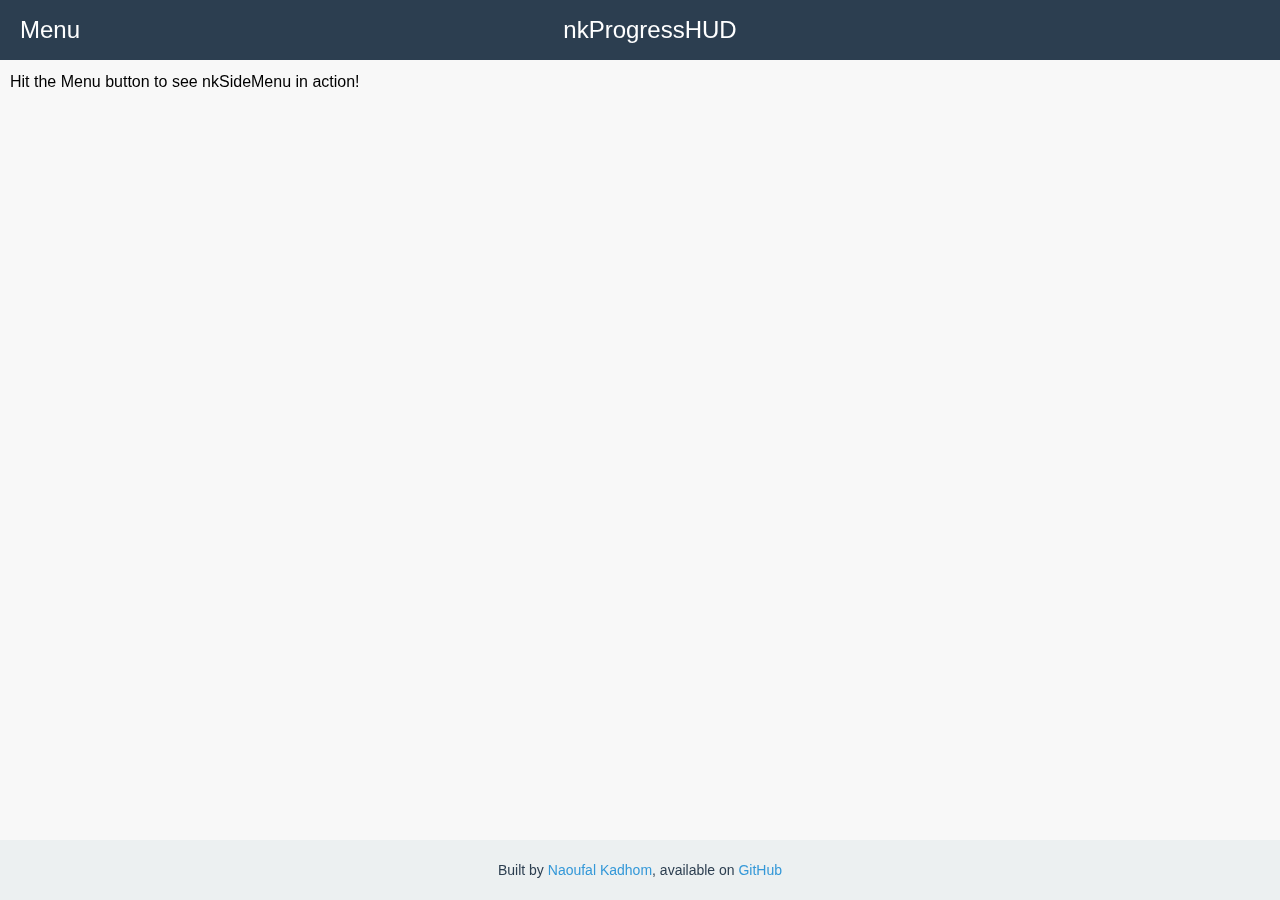
<file: index.html>
<!DOCTYPE html>
<html class="no-js">
  <head>
    <title>nkSideMenu</title>
    <meta http-equiv="content-type" content="charset=utf-8">
    <meta name="viewport" content="initial-scale=1.0, maximum-scale=1.0, user-scalable=no">
    <meta name="apple-mobile-web-app-capable" content="yes">
    <link rel="stylesheet" href="css/base.css" type="text/css">
    <script src="js/lib/modernizr.custom.06277.js"></script>
  </head>
  <body>
    <header>
    </header>
    <div class="menu">
      <ul class="menu-list">
        <li class="home">Home</li>
        <li class="projects">Projects</li>
        <li class="portfolio">Portfolio</li>
        <li class="photos">Photos	</li>
        <li class="contact">Contact</li>
      </ul>
    </div>
    <div id="home" class="window">
      <header class="window-header">
        <div class="button left side-menu-button">Menu</div>
        <div class="title">nkProgressHUD</div>
      </header>
      <div class="window-content"> 
        <section class="home">Hit the Menu button to see nkSideMenu in action!</section>
      </div>
      <footer>
         
        Built by <a href="http://twitter.com/naoufal" class="button">Naoufal Kadhom</a>, available on <a href="https://github.com/naoufal/nkSideMenu" class="button">GitHub</a>
      </footer>
    </div>
  </body>
  <script src="js/lib/jquery-1.10.2.min.js"></script>
  <script src="js/lib/fastclick.js"></script>
  <script src="js/min/position.min.js"></script>
  <script src="js/min/animate.min.js"></script>
</html>
</file>
<file: css/base.css>
/* Welcome to Compass.
 * In this file you should write your main styles. (or centralize your imports)
 * Import this file using the following HTML or equivalent:
 * <link href="/stylesheets/screen.css" media="screen, projection" rel="stylesheet" type="text/css" /> */
/* line 17, ../../../../../Applications/CodeKit.app/Contents/Resources/engines/compass/frameworks/compass/stylesheets/compass/reset/_utilities.scss */
html, body, div, span, applet, object, iframe,
h1, h2, h3, h4, h5, h6, p, blockquote, pre,
a, abbr, acronym, address, big, cite, code,
del, dfn, em, img, ins, kbd, q, s, samp,
small, strike, strong, sub, sup, tt, var,
b, u, i, center,
dl, dt, dd, ol, ul, li,
fieldset, form, label, legend,
table, caption, tbody, tfoot, thead, tr, th, td,
article, aside, canvas, details, embed,
figure, figcaption, footer, header, hgroup,
menu, nav, output, ruby, section, summary,
time, mark, audio, video {
  margin: 0;
  padding: 0;
  border: 0;
  font: inherit;
  font-size: 100%;
  vertical-align: baseline;
}

/* line 22, ../../../../../Applications/CodeKit.app/Contents/Resources/engines/compass/frameworks/compass/stylesheets/compass/reset/_utilities.scss */
html {
  line-height: 1;
}

/* line 24, ../../../../../Applications/CodeKit.app/Contents/Resources/engines/compass/frameworks/compass/stylesheets/compass/reset/_utilities.scss */
ol, ul {
  list-style: none;
}

/* line 26, ../../../../../Applications/CodeKit.app/Contents/Resources/engines/compass/frameworks/compass/stylesheets/compass/reset/_utilities.scss */
table {
  border-collapse: collapse;
  border-spacing: 0;
}

/* line 28, ../../../../../Applications/CodeKit.app/Contents/Resources/engines/compass/frameworks/compass/stylesheets/compass/reset/_utilities.scss */
caption, th, td {
  text-align: left;
  font-weight: normal;
  vertical-align: middle;
}

/* line 30, ../../../../../Applications/CodeKit.app/Contents/Resources/engines/compass/frameworks/compass/stylesheets/compass/reset/_utilities.scss */
q, blockquote {
  quotes: none;
}
/* line 103, ../../../../../Applications/CodeKit.app/Contents/Resources/engines/compass/frameworks/compass/stylesheets/compass/reset/_utilities.scss */
q:before, q:after, blockquote:before, blockquote:after {
  content: "";
  content: none;
}

/* line 32, ../../../../../Applications/CodeKit.app/Contents/Resources/engines/compass/frameworks/compass/stylesheets/compass/reset/_utilities.scss */
a img {
  border: none;
}

/* line 116, ../../../../../Applications/CodeKit.app/Contents/Resources/engines/compass/frameworks/compass/stylesheets/compass/reset/_utilities.scss */
article, aside, details, figcaption, figure, footer, header, hgroup, menu, nav, section, summary {
  display: block;
}

/* line 16, ../sass/base.scss */
html {
  background: #7f8c8d;
  height: 100%;
  font-family: "Helvetica Neue", sans-serif;
  font-weight: 200;
  overflow: hidden;
}

/* line 26, ../sass/base.scss */
.csstransitions .menu {
  position: fixed;
  background: #7f8c8d;
  color: white;
  opacity: 0;
  height: 100%;
  width: 100%;
  -webkit-transform: perspective(0) translate(0, 0);
  -moz-transform: perspective(0) translate(0, 0);
  -ms-transform: perspective(0) translate(0, 0);
  -o-transform: perspective(0) translate(0, 0);
  transform: perspective(0) translate(0, 0);
  -webkit-transform: scale(0.6, 0.6);
  -moz-transform: scale(0.6, 0.6);
  -ms-transform: scale(0.6, 0.6);
  -o-transform: scale(0.6, 0.6);
  transform: scale(0.6, 0.6);
  z-index: 1;
}
/* line 37, ../sass/base.scss */
.csstransitions .menu ul {
  margin: 0 0 0 50px;
}
/* line 40, ../sass/base.scss */
.csstransitions .menu ul li {
  font-size: 30px;
  line-height: 2em;
  cursor: pointer;
}
/* line 48, ../sass/base.scss */
.csstransitions .window {
  position: fixed;
  background: #f8f8f8;
  height: 100%;
  width: 100%;
  overflow: hidden;
  -webkit-box-shadow: rgba(0, 0, 0, 0.3) 0 1px 30px, rgba(0, 0, 0, 0.7) 0 0 1px;
  -moz-box-shadow: rgba(0, 0, 0, 0.3) 0 1px 30px, rgba(0, 0, 0, 0.7) 0 0 1px;
  box-shadow: rgba(0, 0, 0, 0.3) 0 1px 30px, rgba(0, 0, 0, 0.7) 0 0 1px;
  -webkit-transform: perspective(0) translate(0, 0);
  -moz-transform: perspective(0) translate(0, 0);
  -ms-transform: perspective(0) translate(0, 0);
  -o-transform: perspective(0) translate(0, 0);
  transform: perspective(0) translate(0, 0);
  z-index: 2;
}
/* line 58, ../sass/base.scss */
.csstransitions .window header.window-header {
  background: #2c3e50;
  height: 60px;
  -webkit-transform: perspective(0) translate(0, 0);
  -moz-transform: perspective(0) translate(0, 0);
  -ms-transform: perspective(0) translate(0, 0);
  -o-transform: perspective(0) translate(0, 0);
  transform: perspective(0) translate(0, 0);
  font-size: 24px;
  line-height: 60px;
  color: #ecf0f1;
  width: 100%;
  text-align: center;
}
/* line 68, ../sass/base.scss */
.csstransitions .window header.window-header .button {
  height: 60px;
  width: 80px;
  color: white;
  text-align: center;
  line-height: 60px;
  padding: 0 10px;
  cursor: pointer;
}
/* line 78, ../sass/base.scss */
.csstransitions .window header.window-header .button.right {
  float: right;
}
/* line 82, ../sass/base.scss */
.csstransitions .window header.window-header .button.left {
  float: left;
}
/* line 86, ../sass/base.scss */
.csstransitions .window header.window-header .title {
  color: white;
  line-height: 60px;
  padding: 0 80px 0 0;
}
/* line 93, ../sass/base.scss */
.csstransitions .window footer {
  position: absolute;
  bottom: 0;
  width: 100%;
  background: #ecf0f1;
  color: #2c3e50;
  text-align: center;
  min-height: 60px;
  font-size: 14px;
  line-height: 60px;
}
/* line 103, ../sass/base.scss */
.csstransitions .window footer a {
  color: #3498D8;
  text-decoration: none;
}
/* line 110, ../sass/base.scss */
.csstransitions .animate {
  -webkit-transition-property: all;
  -moz-transition-property: all;
  -o-transition-property: all;
  transition-property: all;
  -webkit-transition-duration: 0.2s;
  -moz-transition-duration: 0.2s;
  -o-transition-duration: 0.2s;
  transition-duration: 0.2s;
  -webkit-transition-timing-function: ease-in;
  -moz-transition-timing-function: ease-in;
  -o-transition-timing-function: ease-in;
  transition-timing-function: ease-in;
}

/* line 119, ../sass/base.scss */
.no-csstransitions .menu {
  position: fixed;
  background: #7f8c8d;
  color: #ecf0f1;
  height: 100%;
  width: 100%;
  top: 0;
  left: 60%;
  z-index: 1;
}
/* line 129, ../sass/base.scss */
.no-csstransitions .menu ul {
  margin: 0 0 0 50px;
}
/* line 132, ../sass/base.scss */
.no-csstransitions .menu ul li {
  font-size: 30px;
  line-height: 2em;
  cursor: pointer;
}
/* line 140, ../sass/base.scss */
.no-csstransitions .window {
  position: fixed;
  background: #f8f8f8;
  height: 100%;
  width: 100%;
  overflow: hidden;
  -webkit-box-shadow: rgba(0, 0, 0, 0.3) 0 1px 30px, rgba(0, 0, 0, 0.7) 0 0 1px;
  -moz-box-shadow: rgba(0, 0, 0, 0.3) 0 1px 30px, rgba(0, 0, 0, 0.7) 0 0 1px;
  box-shadow: rgba(0, 0, 0, 0.3) 0 1px 30px, rgba(0, 0, 0, 0.7) 0 0 1px;
  top: 0;
  left: 0;
  z-index: 2;
}
/* line 151, ../sass/base.scss */
.no-csstransitions .window header.window-header {
  background: #2c3e50;
  height: 60px;
  top: 0;
  left: 0;
  line-height: 60px;
  color: white;
  width: 100%;
  text-align: center;
  text-transform: capitalize;
}
/* line 162, ../sass/base.scss */
.no-csstransitions .window header.window-header .button {
  height: 60px;
  color: white;
  text-align: center;
  line-height: 60px;
  padding: 0 10px;
  cursor: pointer;
}
/* line 171, ../sass/base.scss */
.no-csstransitions .window header.window-header .button.right {
  float: right;
}
/* line 175, ../sass/base.scss */
.no-csstransitions .window header.window-header .button.left {
  float: left;
}
/* line 179, ../sass/base.scss */
.no-csstransitions .window header.window-header span.title {
  color: white;
  line-height: 60px;
}
/* line 184, ../sass/base.scss */
.no-csstransitions .window header.window-header footer {
  position: absolute;
  bottom: 0;
  width: 100%;
  background: #ecf0f1;
  color: #2c3e50;
  text-align: center;
  min-height: 60px;
  font-size: 14px;
  line-height: 60px;
}
/* line 194, ../sass/base.scss */
.no-csstransitions .window header.window-header footer a {
  color: #3498D8;
  text-decoration: none;
}

/* ABOVE AND BEYOND
***************************************/
/* line 208, ../sass/base.scss */
.overflowscrolling .window-content {
  padding: 10px;
  overflow: scroll;
  -webkit-overflow-scrolling: touch;
  height: 100%;
  text-align: justify;
  line-height: 1.5em;
}
/* line 216, ../sass/base.scss */
.overflowscrolling .window-content p {
  padding-bottom: 10px;
}

/* line 223, ../sass/base.scss */
.no-overflowscrolling .window-content {
  padding: 10px;
  overflow: scroll;
  height: 100%;
  text-align: justify;
  line-height: 1.5em;
}
/* line 230, ../sass/base.scss */
.no-overflowscrolling .window-content p {
  padding-bottom: 10px;
}
</file>
